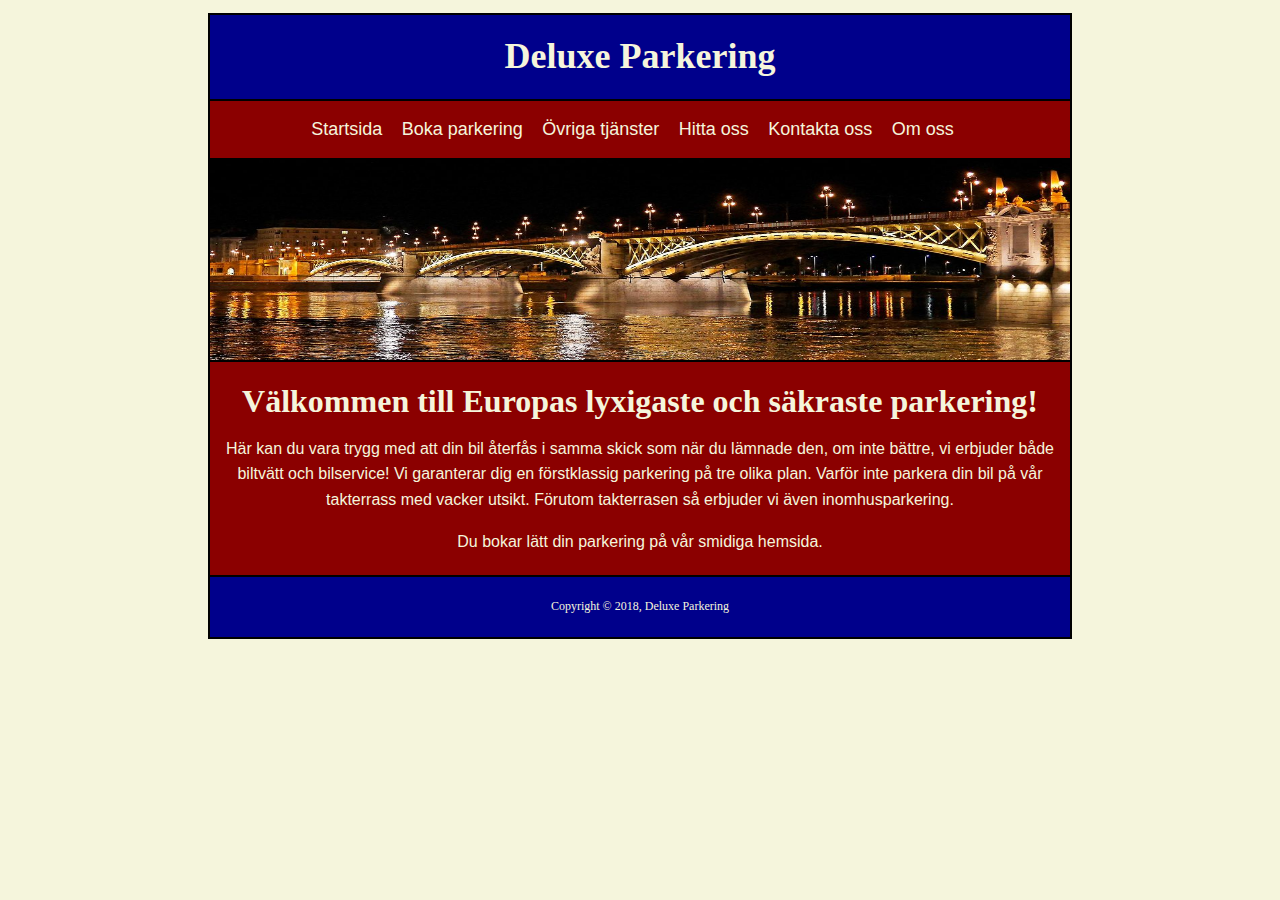
<file: index.html>
<!DOCTYPE html>
<html lang="sv">
<head>  
    <title>Deluxe Parkering</title>
                <link rel="stylesheet" type="text/css" href="css/style.css">    

</head>
<body>
    <header id="main-header">
                    <h1><strong>Deluxe Parkering</strong></h1>
    </header>

    <nav id="navbar">
    <div class="container">
                <ul>
                    <li class="current"><a href="index.html">Startsida</a></li>
                    <li><a href="boka.html">Boka parkering</a></li>
                    <li><a href="ovrigt.html">Övriga tjänster</a></li>
                    <li><a href="hitta.html">Hitta oss</a></li>
                    <li><a href="kontakt.html">Kontakta oss</a></li>
                    <li><a href="om.html">Om oss</a></li>
                </ul>
    </div>
    </nav>
    <section id="showcase">
    </section>
    
    <article id="main">
                    <h1>Välkommen till Europas lyxigaste och säkraste parkering!</h1>
    <div class="box">
                    <p>Här kan du vara trygg med att din bil återfås i samma skick som när du lämnade den, om inte bättre, vi erbjuder både biltvätt och bilservice!
                       Vi garanterar dig en förstklassig parkering på tre olika plan. Varför inte parkera din bil på vår takterrass med vacker utsikt. Förutom takterrasen så erbjuder vi även inomhusparkering.</p>
                    <p>Du bokar lätt din parkering på vår smidiga hemsida.</p>
    </div>
    </article>
      
    <footer id="main-footer">
                    <p>Copyright &copy; 2018, Deluxe Parkering</p>
    </footer>
    
</body>
</html>
</file>
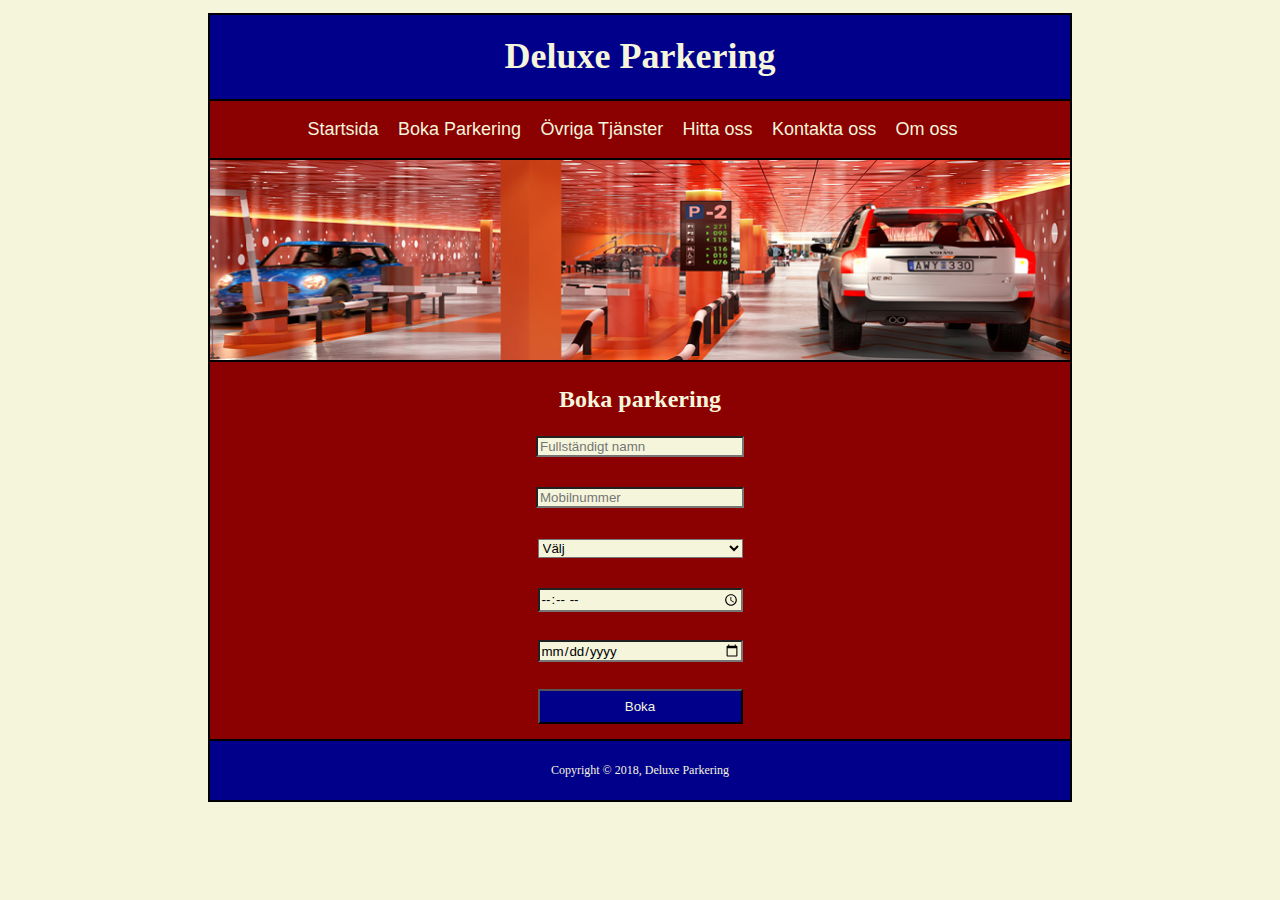
<file: boka.html>
<!DOCTYPE html>
<html>
<head>
    <title>Deluxe Parkering</title>
                <link rel="stylesheet" type="text/css" href="css/style.css">
   

</head>
<body>
    <header id="main-header">
                <h1><strong>Deluxe Parkering</strong></h1>
    </header>

    <nav id="navbar">
    <div class="container">
            <ul>
                <li><a href="index.html">Startsida</a></li>
                <li class="current"><a href="boka.html">Boka Parkering</a></li>
                <li><a href="ovrigt.html">Övriga Tjänster</a></li>
                <li><a href="hitta.html">Hitta oss</a></li>
                <li><a href="kontakt.html">Kontakta oss</a></li>
                <li><a href="Om.html">Om oss</a></li>
            </ul>
    </div>
    </nav>
   
    <section id="showcase2">
    </section>

    <section id="main">
    <div class="block">
                <strong><h2>Boka parkering</h2></strong>
    <div>
                <input type="text"placeholder="Fullständigt namn"> 
                                    
    </div>
    <br>
    <div>
                                    
                <input type="tel" placeholder="Mobilnummer">
    </div>
    <br>
    <div>
                <select name="Välj">
                <option disabled selected>Välj</option>
                <option value="Takterrase">Takterrass 499kr</option>
                <option value="Standard">Standard 399kr</option>
                </select>
    </div>
    <br>
    <div>
                                        
                <input type="time" placeholder="Tid">
    </div>
    <br>
    <div>
                <input type="date" placeholder="Datum">
    </div>
    <br>
    <div class="button">
                <input type="button" name="submitbutton" onclick="alert('Bekräftelse på bokad parkering!')"value="Boka">
    </div>
    </div>
    </section>
                        
    <footer id="main-footer">
                <p>Copyright &copy; 2018, Deluxe Parkering</p>
    </footer>
    
</body>
</html>
</file>
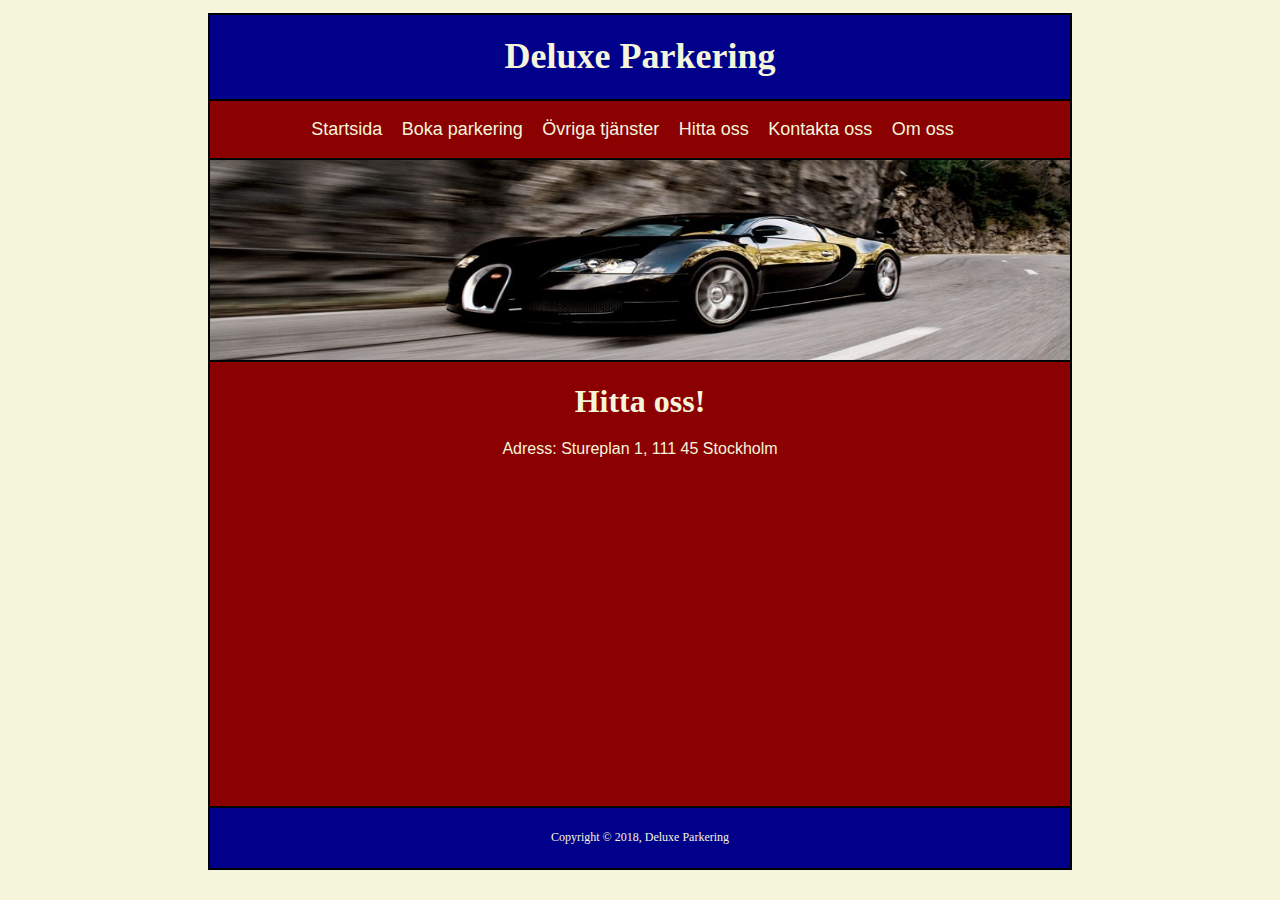
<file: hitta.html>
<!DOCTYPE html>
<html>
<head>
    <title>Deluxe Parkering</title>
                <link rel="stylesheet" type="text/css" href="css/style.css">

</head>
<body>
    <header id="main-header">
                <h1><strong>Deluxe Parkering</strong></h1>
    </header>

    <nav id="navbar">
    <div class="container">
            <ul>
                <li><a href="index.html">Startsida</a></li>
                <li><a href="boka.html">Boka parkering</a></li>
                <li><a href="ovrigt.html">Övriga tjänster</a></li>
                <li class="current"></li><a href="hitta.html">Hitta oss</a></li>
                <li><a href="kontakt.html">Kontakta oss</a></li>
                <li><a href="om.html">Om oss</a></li>
            </ul>
    </div>
    </nav>
   
    <section id="showcase3">
            

    </section>
    <article id="main">
                <h1>Hitta oss!</h1>
    <div class="box">
                <p> Adress: Stureplan 1, 111 45 Stockholm</p>
                <p><iframe src="https://www.google.com/maps/embed?pb=!1m18!1m12!1m3!1d2034.814769361887!2d18.070801615838768!3d59.3360462816612!2m3!1f0!2f0!3f0!3m2!1i1024!2i768!4f13.1!3m3!1m2!1s0x465f9d5c98f9f455%3A0xcde99cb6f49a75b9!2sStureplan+1!5e0!3m2!1ssv!2sse!4v1537123096755" width="400" height="300" frameborder="0" style="border:0" allowfullscreen></iframe></p>
    </article>
    </div>
      
    <footer id="main-footer">
                <p>Copyright &copy; 2018, Deluxe Parkering</p>
    </footer>

    
</body>
</html>
</file>
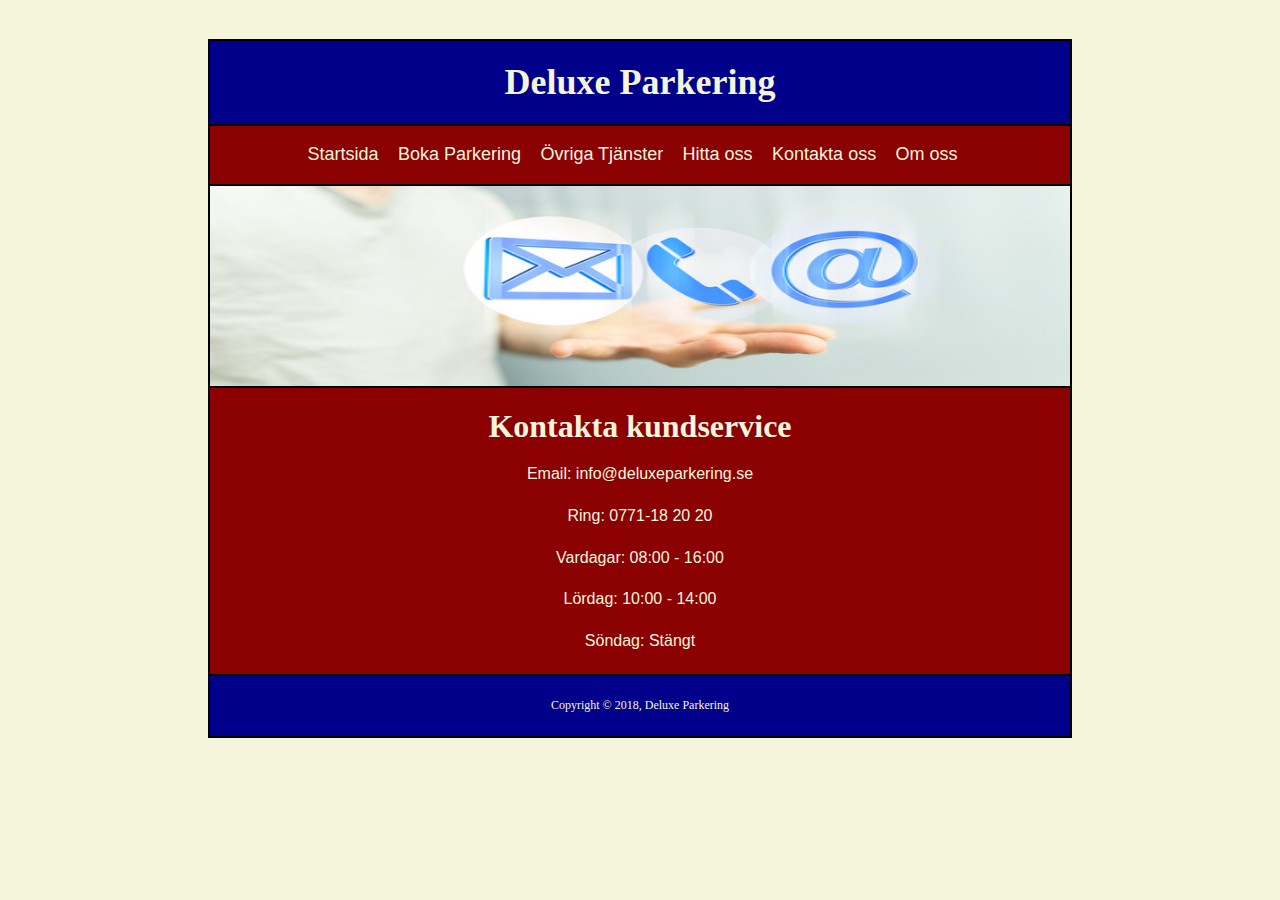
<file: kontakt.html>
<!DOCTYPE html>
<html>
<head>
    <title>Deluxe Parkering</title>
                <link rel="stylesheet" type="text/css" href="css/style.css">>

</head>
<body>
    <header id="main-header">
                <h1><strong>Deluxe Parkering</strong></h1>
    </header>

    <nav id="navbar">
    <div class="container">
            <ul>
                <li><a href="index.html">Startsida</a></li>
                <li><a href="boka.html">Boka Parkering</a></li>
                <li><a href="ovrigt.html">Övriga Tjänster</a></li>
                <li><a href="hitta.html">Hitta oss</a></li>
                <li class="current"></li><a href="kontakt.html">Kontakta oss</a></li>
                <li><a href="om.html">Om oss</a></li>
            </ul>
    </div>
    </nav>
   
    <section id="showcase4">
        
    </section>
        
    <article id="main">
                <h1>Kontakta kundservice</h1>
    <div class="box">
                <p>Email: info@deluxeparkering.se</p>
                <p>Ring: 0771-18 20 20</p>
                <p>Vardagar:   08:00 - 16:00</p>
                <p>Lördag:     10:00 - 14:00</p>
                <p>Söndag:      Stängt</p>
            
            
    </article>    
    </div>
    
                        
    
    <footer id="main-footer">
                <p>Copyright &copy; 2018, Deluxe Parkering</p>
    </footer>
    
</body>
</html>
</file>
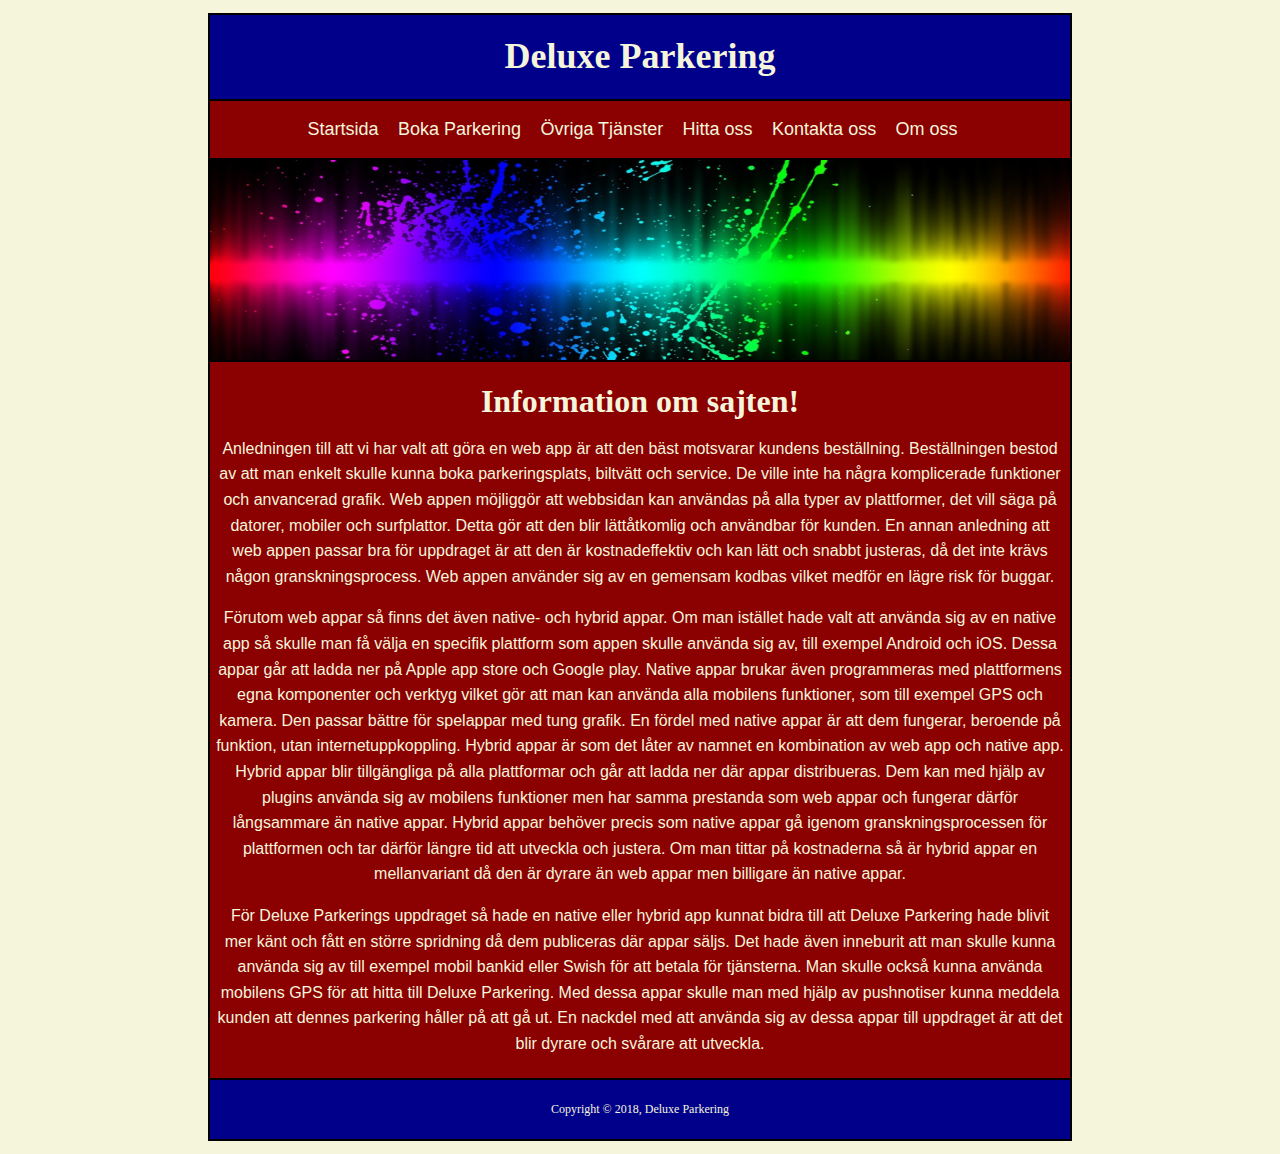
<file: om.html>
<!DOCTYPE html>
<html>
<head>
    <title>Deluxe Parkering</title>
                <link rel="stylesheet" type="text/css" href="css/style.css">     

</head>
<body>
    
    <header id="main-header">
                <h1><strong>Deluxe Parkering</strong></h1>
    </header>

    <nav id="navbar">
    <div class="container">
            <ul>
                <li><a href="index.html">Startsida</a></li>
                <li><a href="boka.html">Boka Parkering</a></li>
                <li><a href="ovrigt.html">Övriga Tjänster</a></li>
                <li><a href="hitta.html">Hitta oss</a></li>
                <li><a href="kontakt.html">Kontakta oss</a></li>
                <li class="current"></li><a href="om.html">Om oss</a></li>
            </ul>
    </div>
    </nav>
   
    <section id="showcase5">
       
    </section>

    <article id="main">
                <h1>Information om sajten!</h1>
    <div class="box">
                <p>Anledningen till att vi har valt att göra en web app är att den bäst motsvarar kundens beställning. Beställningen bestod av att man enkelt skulle kunna boka parkeringsplats, biltvätt och service. De ville inte ha några komplicerade funktioner och anvancerad grafik. Web appen möjliggör att webbsidan kan användas på alla typer av plattformer, det vill säga på datorer, mobiler och surfplattor. Detta gör att den blir lättåtkomlig och användbar för kunden. En annan anledning att web appen passar bra för uppdraget är att den är kostnadeffektiv och kan lätt och snabbt justeras, då det inte krävs någon granskningsprocess. Web appen använder sig av en gemensam kodbas vilket medför en lägre risk för buggar.</p>
                <p>Förutom web appar så finns det även native- och hybrid appar. Om man istället hade valt att använda sig av en native app så skulle man få välja en specifik plattform som appen skulle använda sig av, till exempel Android och iOS. Dessa appar går att ladda ner på Apple app store och Google play. Native appar brukar även programmeras med plattformens egna komponenter och verktyg vilket gör att man kan använda alla mobilens funktioner, som till exempel GPS och kamera. Den passar bättre för spelappar med tung grafik. En fördel med native appar är att dem fungerar, beroende på funktion, utan internetuppkoppling. Hybrid appar är som det låter av namnet en kombination av web app och native app. Hybrid appar blir tillgängliga på alla plattformar och går att ladda ner där appar distribueras. Dem kan med hjälp av plugins använda sig av mobilens funktioner men har samma prestanda som web appar och fungerar därför långsammare än native appar. Hybrid appar behöver precis som native appar gå igenom granskningsprocessen för plattformen och tar därför längre tid att utveckla och justera. Om man tittar på kostnaderna så är hybrid appar en mellanvariant då den är dyrare än web appar men billigare än native appar.</p>
                <p>För Deluxe Parkerings uppdraget så hade en native eller hybrid app kunnat bidra till att Deluxe Parkering hade blivit mer känt och fått en större spridning då dem publiceras där appar säljs. Det hade även inneburit att man skulle kunna använda sig av till exempel mobil bankid eller Swish för att betala för tjänsterna. Man skulle också kunna använda mobilens GPS för att hitta till Deluxe Parkering. Med dessa appar skulle man med hjälp av pushnotiser kunna meddela kunden att dennes parkering håller på att gå ut. En nackdel med att använda sig av dessa appar till uppdraget är att det blir dyrare och svårare att utveckla.</p>
          
        
    </article>
    </div>

    <footer id="main-footer">
                <p>Copyright &copy; 2018, Deluxe Parkering</p>
    </footer>
    
</body>
</html>
</file>
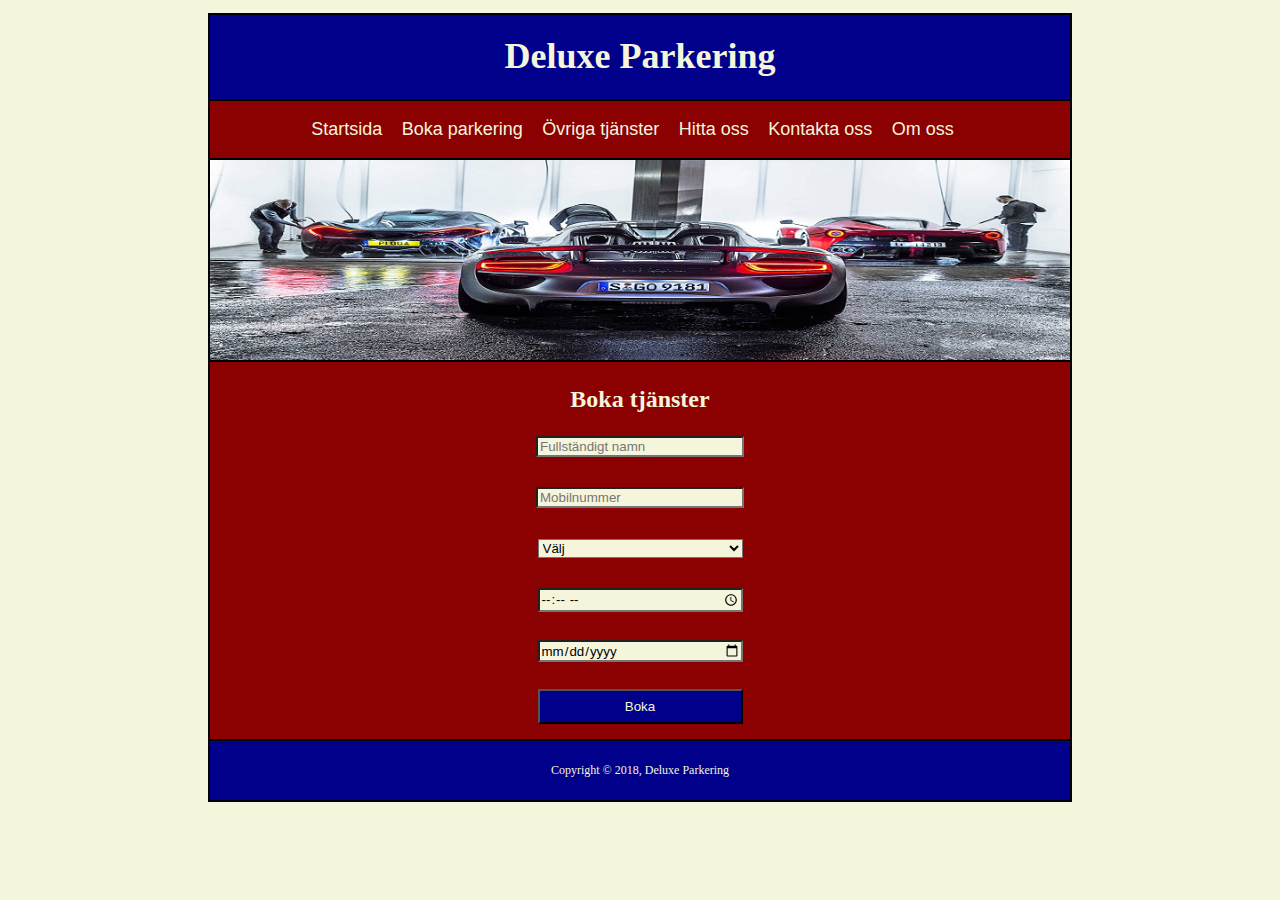
<file: ovrigt.html>
<!DOCTYPE html>
<html lang="sv">
<head>
    <title>Deluxe Parkering</title>
                <link rel="stylesheet" type="text/css" href="css/style.css"> 

</head>
<body>
    <header id="main-header">
                <h1><strong>Deluxe Parkering</strong></h1>
    </header>


    <nav id="navbar">
    <div class="container">
            <ul>
                <li><a href="index.html">Startsida</a></li>
                <li><a href="boka.html">Boka parkering</a></li>
                <li class="current"><a href="ovrigt.html">Övriga tjänster</a></li>
                <li><a href="hitta.html">Hitta oss</a></li>
                <li><a href="kontakt.html">Kontakta oss</a></li>
                <li><a href="om.html">Om oss</a></li>
            </ul>
    </div>
    </nav>


    <section id="showcase1">
    </section>


    <section id="main">
    <div class="block">
                <strong><h2>Boka tjänster</h2></strong>
    <div>
                <input type="text"placeholder="Fullständigt namn"> 
    </div>
    <br>
    <div>
                <input type="tel" placeholder="Mobilnummer">
    </div>
    <br>
    <div>
                <select name="Välj"> 
                <option disabled selected>Välj</option>
                <option value="Biltvätt">Biltvätt 499kr</option>
                <option value="Bilservice">Bilservice 2999kr</option>
                <option value="Deluxepaket">Deluxepaket 3199kr</option>
                </select>
    </div>
    <br>
    <div>
                            
                <input type="time" placeholder="Tid">
    </div>
    <br>
    <div>
                    
                <input type="date" placeholder="Datum">
    </div>
    <br>
                <div class="button">
                <input type="button" name="submitbutton" onclick="alert('Bekräftelse på bokad tjänst!')"value="Boka">
                           
    </div>
    </div>
    </section>


    <footer id="main-footer">
                <p>Copyright &copy; 2018, Deluxe Parkering</p>
    </footer>
     


</body>
</html>
</file>
<file: css/style.css>
body{
    background-color:beige;
    color:beige;
    line-height:1.6em;
    padding-top:5px;
    padding-left:200px;
    padding-right:200px;
    padding-bottom:5px;
}

/*Global*/
.container{
    margin:auto;
    overflow:hidden;
}

/*Main-box*/
.box{
    font-family:Arial, Helvetica, sans-serif;
    font-size:16px;
}
.block input{
    background-color:beige;
    width:200px;
    font-family:Arial, Helvetica, sans-serif;
   
}
.block select{
    background-color:beige;
    width:205px;
    font-family:Arial, Helvetica, sans-serif;
 
}

.block input[type="button"]{
    background-color:darkblue;
    color:beige;
    width:205px;
    height:35px;
    margin-bottom:10px;
    font-family:Arial, Helvetica, sans-serif;
}

/*Main-header*/
#main-header{
    background-color:darkblue;
    color:beige;
    font-family:'Times New Roman', Times, serif;
    font-size:18px;
    text-align:center;
    padding-top:5px;
    padding-bottom:5px;
    border-left: black 2px solid;
    border-right: black 2px solid;
    border-bottom:black 2px solid;
    border-top: black 2px solid;
}

/*Nav*/
#navbar{
    background-color:darkred;
    color:beige;
    font-family:'Franklin Gothic Medium', 'Arial Narrow', Arial, sans-serif;
    font-size:16px;
    text-align:center;
    border-left:black 2px solid;
    border-right:black 2px solid;
    border-bottom:black 2px solid;
}

#navbar ul{
    padding:0;
    list-style:none;
}

#navbar li{
    display:inline;
}

#navbar a{
    color:beige;
    text-decoration:none;
    font-size:18px;
    padding-right:15px;
}
#navbar a:hover{
    color:darkblue;
    font-weight:bold;

}

/*Showcase*/
#showcase{
    background-image:url('../Image/bk.jpg');
    background-position:center;
    background-size:100% 100%;
    min-height:200px;
    border-left: black 2px solid;
    border-right: black 2px solid;
    border-bottom:black 2px solid;
}
#showcase1{
    background-image:url('../Image/tvätt.png');
    background-position:center;
    background-size:100% 100%;
    min-height:200px;
    border-left: black 2px solid;
    border-right: black 2px solid;
    border-bottom:black 2px solid;
}
#showcase2{
    background-image:url("../Image/bkp.png");
    background-position:center;
    background-size:100% 100%;
    min-height:200px; 
    border-left: black 2px solid;
    border-right: black 2px solid;
    border-bottom:black 2px solid;

}
#showcase3{
    background-image:url("../Image/hitta.jpg");
    background-position:center;
    background-size:100% 100%;
    background-repeat: no-repeat;
    min-height:200px;
    border-left: black 2px solid;
    border-right: black 2px solid;
    border-bottom:black 2px solid;
}
#showcase4{
background-image:url("../Image/kontakt.jpg");
    background-position:center;
    background-size:100% 100%;
    min-height:200px;
    border-left: black 2px solid;
    border-right: black 2px solid;
    border-bottom:black 2px solid;
}
#showcase5{
    background-image:url("../Image/om.jpg");
        background-position:center;
        background-size:100% 100%;
        min-height:200px;
        border-left: black 2px solid;
        border-right: black 2px solid;
        border-bottom:black 2px solid;
    }


/* Main*/
#main{
    background-color:darkred;
    color: beige;
    font-family:'Times New Roman', Times, serif;
    font-size:16px;
    text-align:center;
    padding:5px;
    min-height:200px;
    border-left:black 2px solid;
    border-right:black 2px solid;
    border-bottom:black 2px solid;
    
}
/* Main-footer*/
#main-footer{
    background:darkblue;
    color:beige;
    text-align:center;
    padding:5px;
    font-family:'Times New Roman', Times, serif;
    font-size:12px;
    border-right:black 2px solid;
    border-left:black 2px solid;
    border-bottom:black 2px solid;
}
</file>
